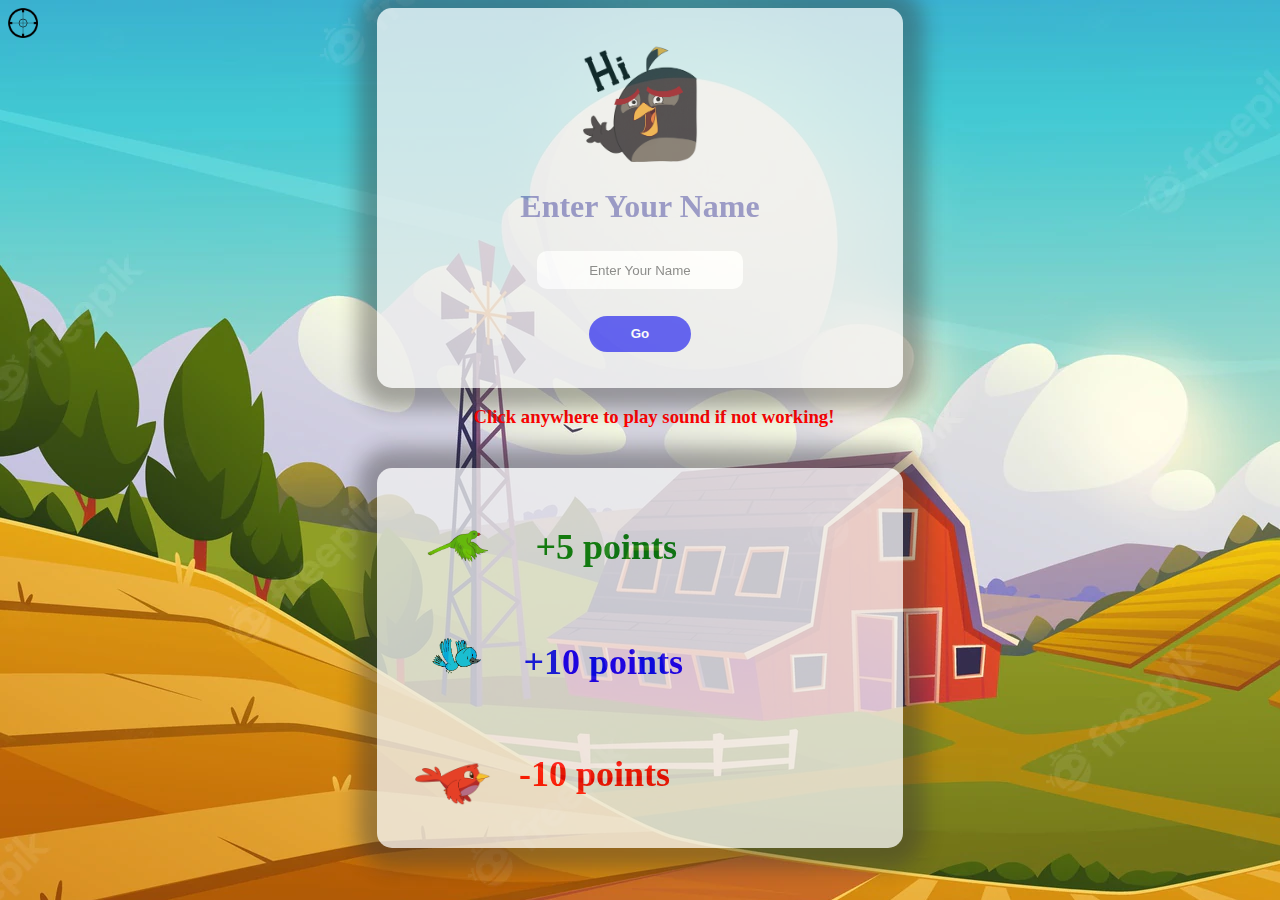
<file: index.html>
<!DOCTYPE html>
<html lang="en">
<head>
    <meta charset="UTF-8">
    <meta http-equiv="X-UA-Compatible" content="IE=edge">
    <meta name="viewport" content="width=device-width, initial-scale=1.0">
    <title>Shooting Game</title>
    <link rel="stylesheet" href="CSS/index.css">
</head>
<body>
    <h3>Click anywhere to play sound if not working!</h3>
    <img class="aim" src="images/aim.png" alt="">
    <div class="infoMessage">
        <div class="imgs">
            <img src="images/hi.gif" alt="">
        </div>
        <h1>
           Enter Your Name
        </h1>
        <input type="text" name="playerName" placeholder="Enter Your Name" id="">
        <p class="warning hidden">Plz Enter Your Name To Start</p>
        <button class="startButton">
            Go
        </button>
    </div>
    <div class="instruc">
        <div class="points">
            <img src="images/greenBird.gif" alt="">
            <h1 class="green">+5 points</h1>
        </div>
        <div class="points">
            <img src="images/blueBird.gif" alt="">
            <h1 class="blue">+10 points</h1>
        </div>
        <div class="points">
            <img class="redImg" src="images/redBird.gif" alt="">
            <h1 class="red">-10 points</h1>
        </div>
    </div>
    <script src="JS/index.js"></script>
</body>
</html>
</file>
<file: CSS/index.css>
body{
    background-image: url(../images/background.webp);
    background-repeat: no-repeat;
    cursor: none;
}
button:hover{
    cursor: none;
}
input:hover{
    cursor: none;
}
.aim{
    pointer-events: none;
    position: absolute;
    z-index: 100;
    width: 30px;
    height: 30px;
  }

.warning{
    text-align: center;
    color: red;
}
.hidden{
    display: none;
}

.infoMessage,.instruc{
    opacity: 0.8;
    margin: auto;
    width: 40%;
    height: 40vh;
    background-color: #eee;
    border-radius: 15px;
    display: flex;
    flex-direction: column;
    align-items: center;
    justify-content: space-evenly;
    padding: 10px;
    box-shadow: 1px 0px 20px 20px #3a383885;
    color: rgb(132, 132, 189);
}
.infoMessage .imgs{
    width: 100%;
    display: flex;
    justify-content: center;
}
.infoMessage .imgs img{
    width: 25%;
}
.infoMessage button{
    width: 20%;
    height: 10%;
    background-color: rgb(67, 67, 240);
    border: none;
    color: white;
    font-weight: bolder;
    border-radius: 25px;
}
h1{
    padding: 0;
    margin: 0;
}
input{
    border: none;
    width: 40%;
    height: 10%;
    text-align: center;
    border-radius: 10px;
}
.instruc{
    align-items: flex-start;
    margin-top: 80px;
    font-size: large;
}
.instruc .points{
    width: 60%;
    display: flex;
    justify-content: space-evenly;
    align-items: center;
}
.instruc img{
    width: 40%;
}

.redImg{
    width: 30% !important;
}
.red{
    color: red;
}
.green{
    color: green;
}
.blue{
    color: blue;
}

h3{
    position: absolute;
    color: red;
    text-align: center;
    transform: rotateY('45deg');
    top: 43%;
    left: 37%;
}
</file>
